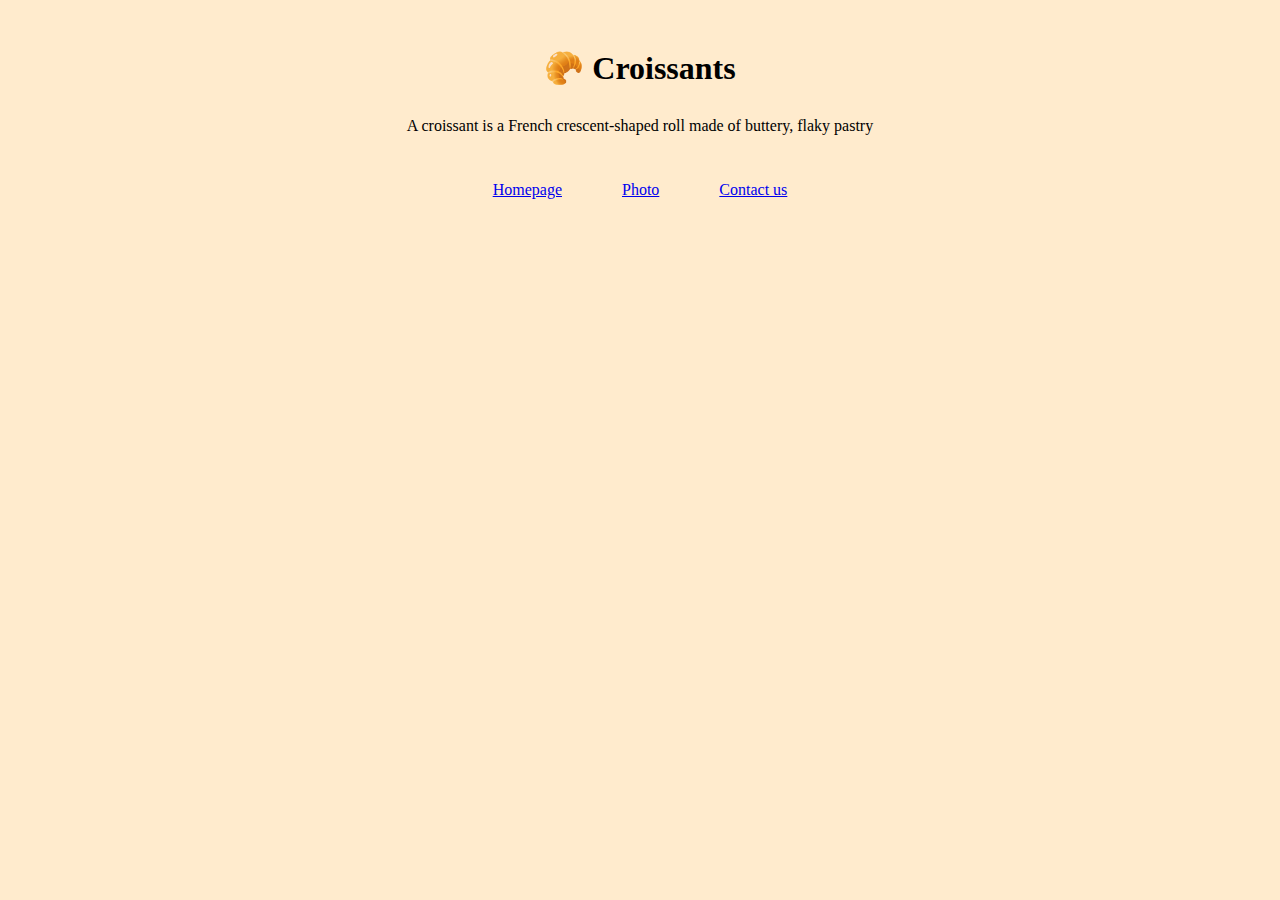
<file: index.html>
<!DOCTYPE html>
<html lang="en">
  <head>
    <meta charset="UTF-8" />
    <meta name="viewport" content="width=device-width, initial-scale=1.0" />
    <meta name="description" content="Everything you ever wanted to know about croissants">
    <!-- custom CSS -->
    <link rel="stylesheet" href="/css/style.css" />
    <title>Croissants | General information</title>
  </head>
  <body>
    <h1>🥐 Croissants</h1>
    <p>
      A croissant is a French crescent-shaped roll made of buttery, flaky pastry
    </p>
    <footer>
      <a href="/" class="navigation-links" title="Home">Homepage</a>
      <a href="/photo.html" class="navigation-links" title="Croissant photo">Photo</a>
      <a href="/contact.html" class="navigation-links" title="Contact croissant.com">Contact us</a>
    </footer>
  </body>
</html>
</file>
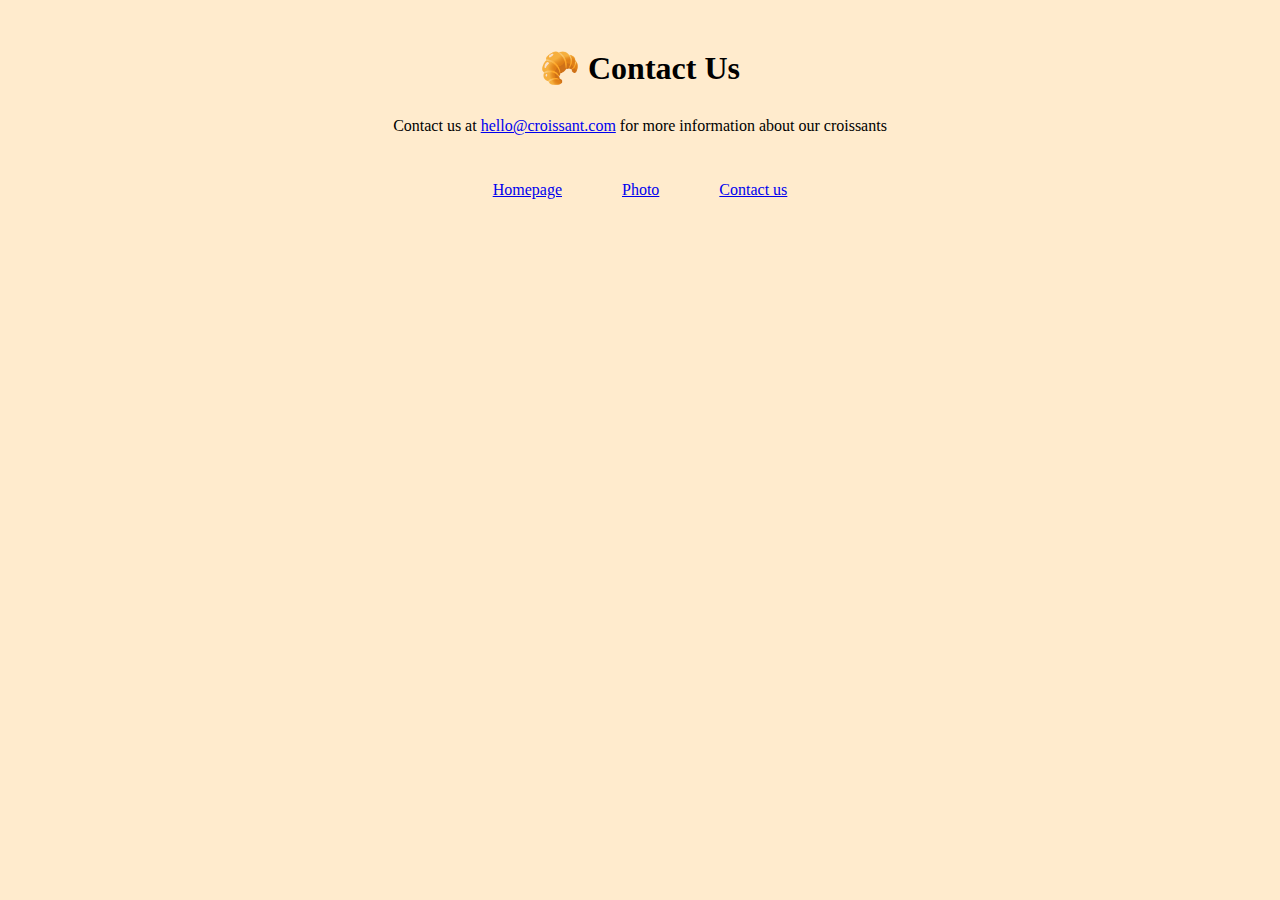
<file: contact.html>
<!DOCTYPE html>
<html lang="en">
  <head>
    <meta charset="UTF-8" />
    <meta name="viewport" content="width=device-width, initial-scale=1.0" />
    <meta name="description" content="Contact information for Croissants.com">
    <!-- custom CSS -->
    <link rel="stylesheet" href="/css/style.css" />
    <title>Croissants | Contact information</title>
  </head>
  <body>
    <h1>🥐 Contact Us</h1>
    <p>
      Contact us at
      <a href="mailto:hello@croissant.com">hello@croissant.com</a> for more
      information about our croissants
    </p>
    <footer>
      <a href="/" class="navigation-links" title="Home">Homepage</a>
      <a href="/photo.html" class="navigation-links" title="Croissant photo">Photo</a>
      <a href="/contact.html" class="navigation-links" title="Contact croissant.com">Contact us</a>
    </footer>
  </body>
</html>
</file>
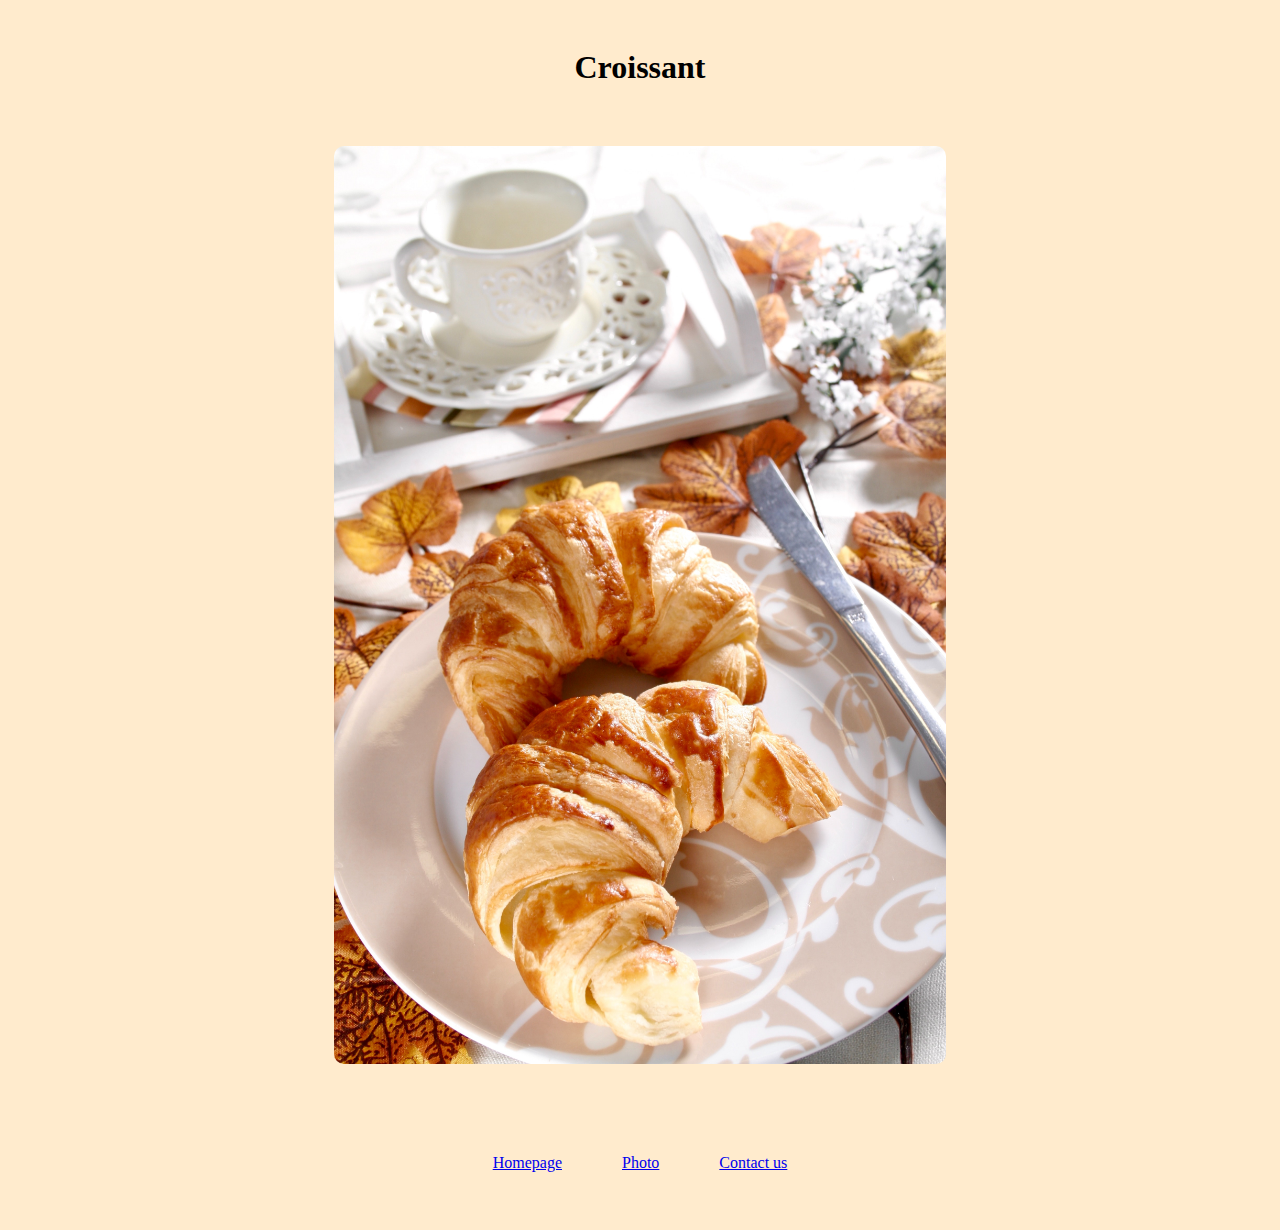
<file: photo.html>
<!DOCTYPE html>
<html lang="en">
  <head>
    <meta charset="UTF-8" />
    <meta name="viewport" content="width=device-width, initial-scale=1.0" />
    <meta name="description" content="Photos of croissants">
    <!-- custom CSS -->
    <link rel="stylesheet" href="/css/style.css" />
    <title>Croissants |Photos of croissants</title>
  </head>
  <body>
    <h1>Croissant</h1>
    <img
      src="/images/larissa-megale-W5mcoNBSajg-unsplash.jpg"
      alt="croissant with coffee"
      class="img-fluid croissant-photo" />
    <footer>
      <a href="/" class="navigation-links" title="Home">Homepage</a>
      <a href="/photo.html" class="navigation-links" title="Croissant photo">Photo</a>
      <a href="/contact.html" class="navigation-links" title="Contact croissant.com">Contact us</a>
    </footer>
  </body>
</html>
</file>
<file: css/style.css>
body{
    background-color:blanchedalmond;
    padding: 20px;
}

footer{
    display: flex;
    justify-content: center;
}

h1, p{
    text-align: center;
}

p{
    margin-top: 30px;
}

.croissant-photo{
    border-radius: 10px;
    display: block;
    height: auto;
    margin: 60px auto;
    max-width: 50%;

}

.navigation-links{
    margin: 30px;
}

.navigation-links:visited{
    color: brown;
}
</file>
